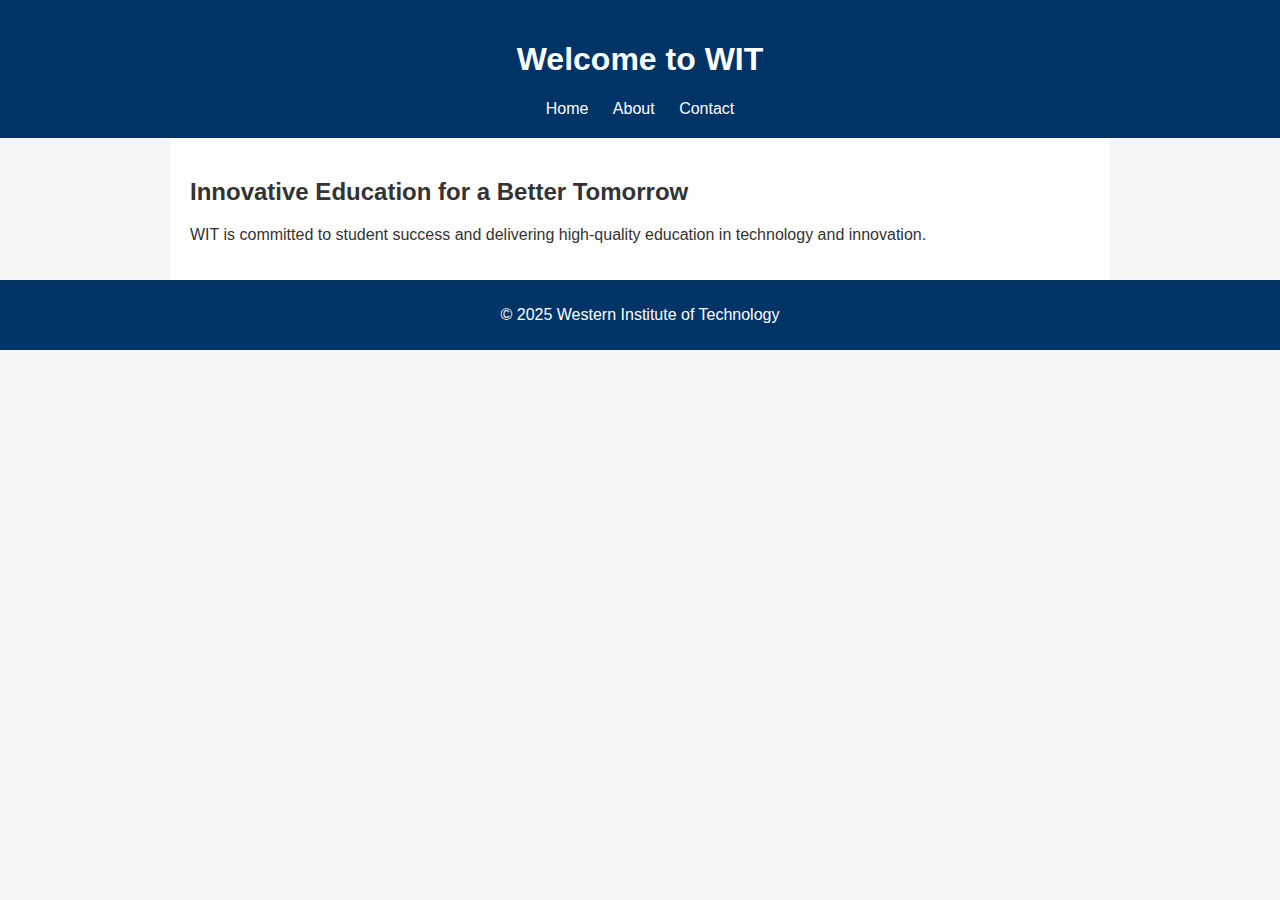
<file: index.html>
<!DOCTYPE html>
<html>
<head>
    <title>WIT - Western Institute of Technology</title>
    <link rel="stylesheet" href="style.css">
</head>
<body>
    <header>
        <h1>Welcome to WIT</h1>
        <nav>
            <a href="index.html">Home</a>
            <a href="about.html">About</a>
            <a href="contact.html">Contact</a>
        </nav>
    </header>
    <main>
        <h2>Innovative Education for a Better Tomorrow</h2>
        <p>WIT is committed to student success and delivering high-quality education in technology and innovation.</p>
    </main>
    <footer>
        <p>&copy; 2025 Western Institute of Technology</p>
    </footer>
</body>
</html>
</file>
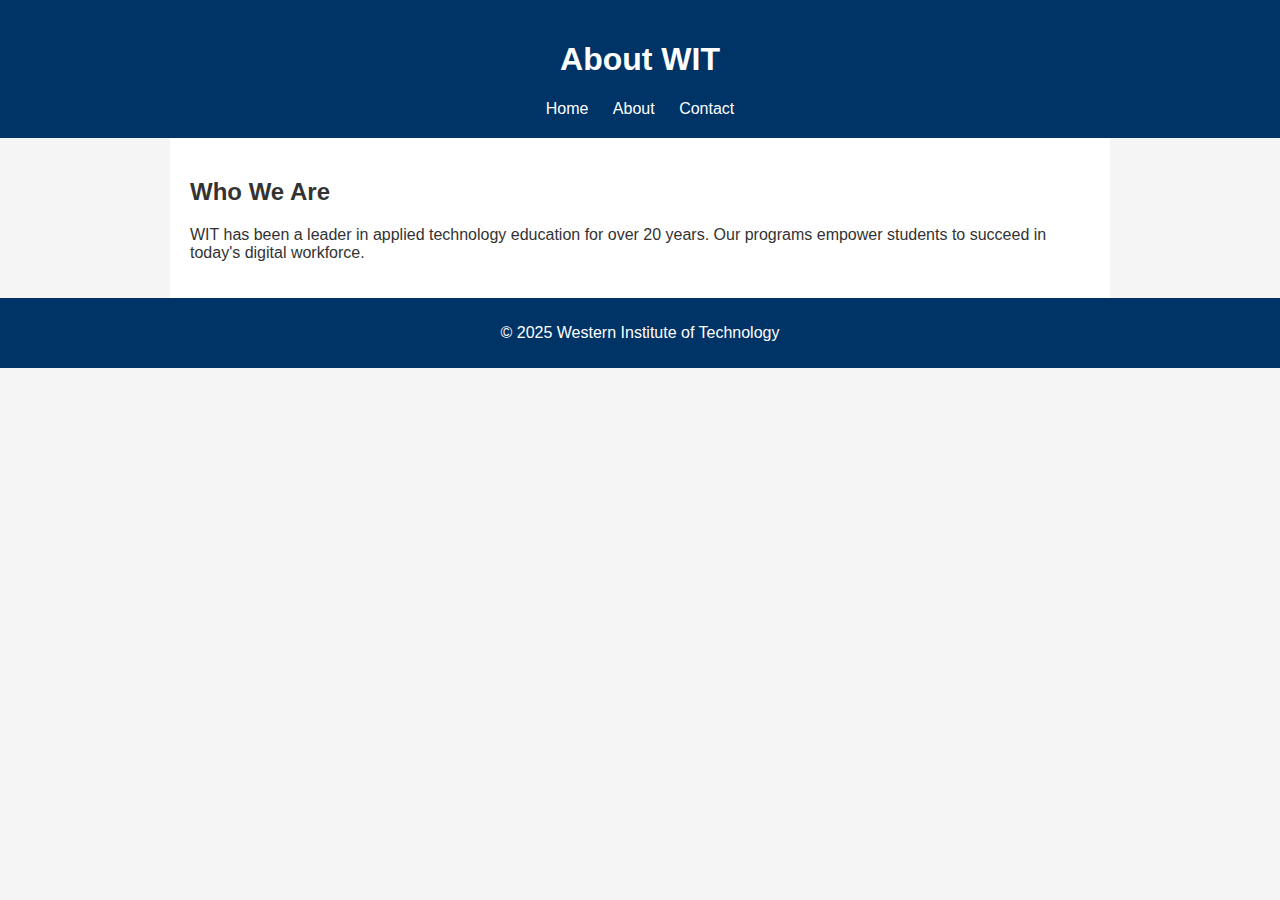
<file: about.html>
<!DOCTYPE html>
<html>
<head>
    <title>About Us - WIT</title>
    <link rel="stylesheet" href="style.css">
</head>
<body>
    <header>
        <h1>About WIT</h1>
        <nav>
            <a href="index.html">Home</a>
            <a href="about.html">About</a>
            <a href="contact.html">Contact</a>
        </nav>
    </header>
    <main>
        <h2>Who We Are</h2>
        <p>WIT has been a leader in applied technology education for over 20 years. Our programs empower students to succeed in today's digital workforce.</p>
    </main>
    <footer>
        <p>&copy; 2025 Western Institute of Technology</p>
    </footer>
</body>
</html>
</file>
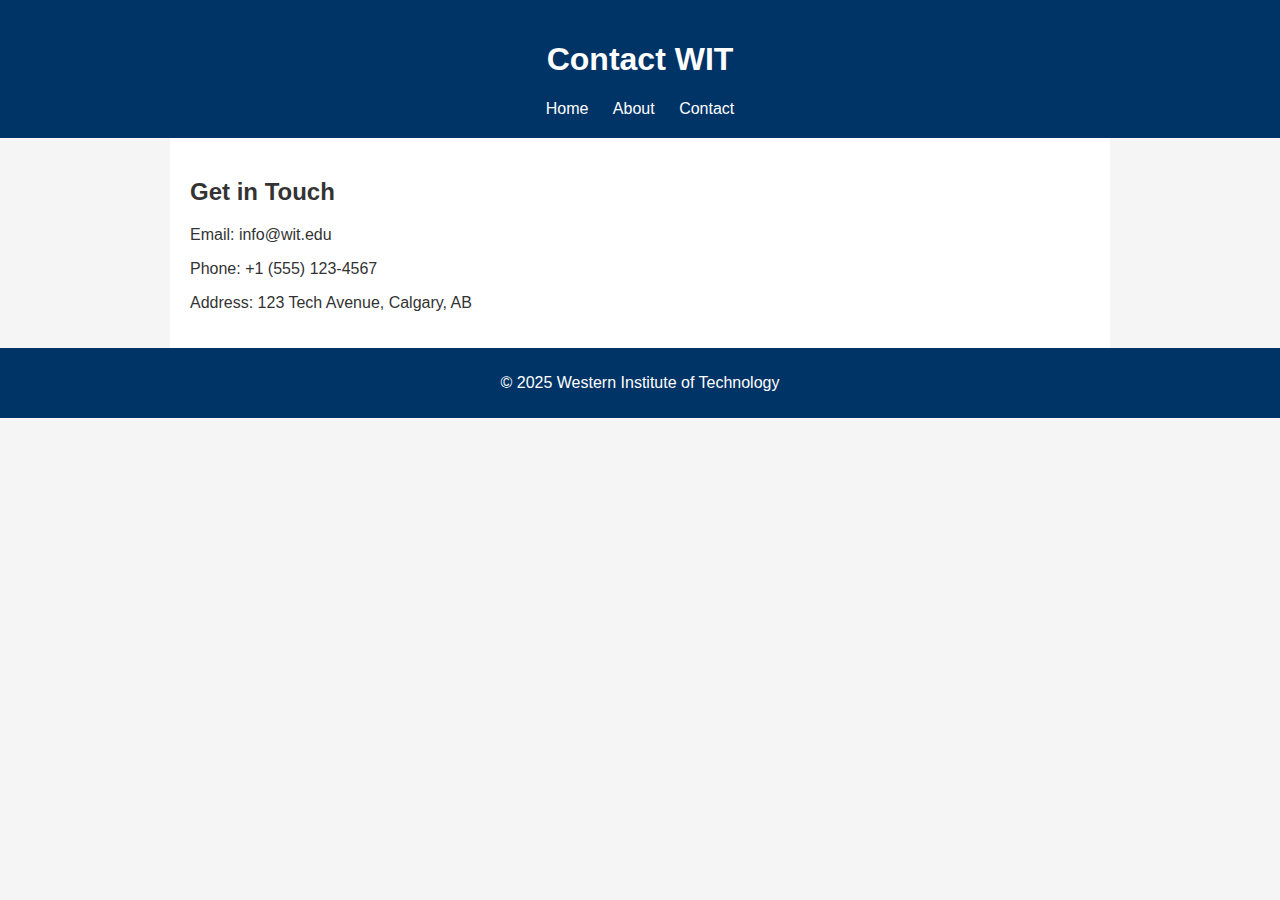
<file: contact.html>
<!DOCTYPE html>
<html>
<head>
    <title>Contact Us - WIT</title>
    <link rel="stylesheet" href="style.css">
</head>
<body>
    <header>
        <h1>Contact WIT</h1>
        <nav>
            <a href="index.html">Home</a>
            <a href="about.html">About</a>
            <a href="contact.html">Contact</a>
        </nav>
    </header>
    <main>
        <h2>Get in Touch</h2>
        <p>Email: info@wit.edu</p>
        <p>Phone: +1 (555) 123-4567</p>
        <p>Address: 123 Tech Avenue, Calgary, AB</p>
    </main>
    <footer>
        <p>&copy; 2025 Western Institute of Technology</p>
    </footer>
</body>
</html>
</file>
<file: style.css>
body {
    font-family: Arial, sans-serif;
    margin: 0;
    padding: 0;
    background-color: #f5f5f5;
    color: #333;
}
header {
    background-color: #003366;
    color: white;
    padding: 20px;
    text-align: center;
}
nav a {
    margin: 0 10px;
    color: white;
    text-decoration: none;
}
main {
    padding: 20px;
    max-width: 900px;
    margin: auto;
    background-color: white;
}
footer {
    background-color: #003366;
    color: white;
    text-align: center;
    padding: 10px;
}
</file>
